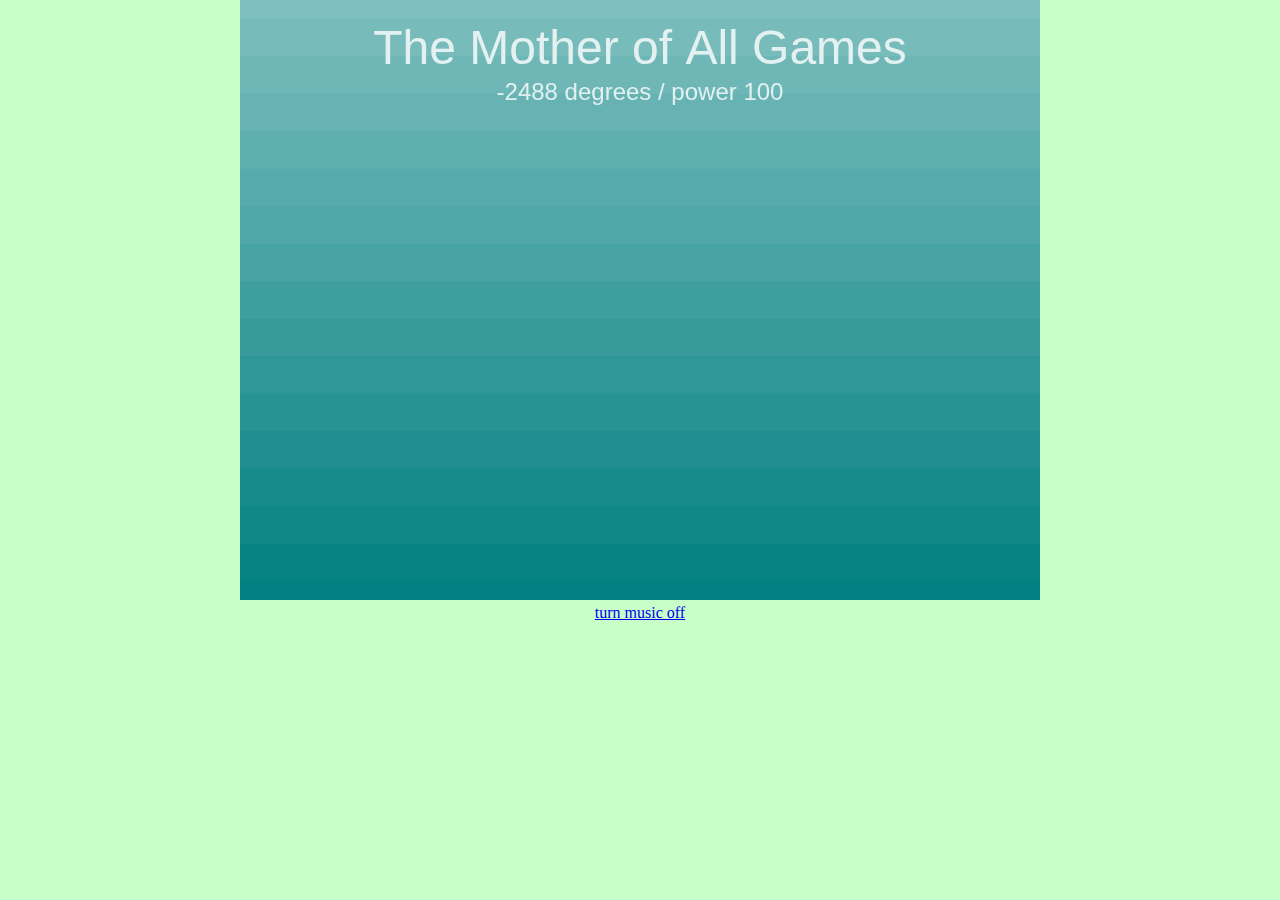
<file: ScorchedClient/index.html>
<!DOCTYPE html>
<html>
	<head>
		<title>The Mother of All Games</title>
		<link rel="stylesheet" type="text/css" href="style.css"/>
		<link rel="stylesheet" type="text/css" href="http://q42.nl/w00tcamp/w00tcamp-footer.css"/>
	</head>
	<body>
		<div id="log">log</div>
		<canvas id="canvas"></canvas>
		
		<!-- 
		<div id="w00tcamp-footer">
			<a href="http://q42.nl/w00tcamp"
			   title="This is another Q42 w00tcamp product, checkout more q42 idea's and fun products here">
				<img class="q42-logo" src="http://q42.nl/img/q42_logo.gif" /> #w00tcamp
			</a>
		</div>
		 -->

		<script type="text/javascript" src="jquery-1.4.4.min.js"></script>
		<script type="text/javascript">
		        if (typeof console == "undefined" || typeof console.log == "undefined") var console = { log: function () { } };
			var config = {
				socketUrl: 'http://tom.q42.local:86/gameupdates',
				screenSize: {
					width: 800,
					height: 600
				},
				debug: false,
				tankWidth: 40,
				tankHeight: 8,
				tankGapWidth: 4,
				healthIndicatorBottomMargin: 5,
				barrelLength: 30,
				barrelThickness: 3,
				roundTime: 10000
			};
		</script>
		<script type="text/javascript" src="utils.js"></script>
		<script type="text/javascript" src="world.js"></script>
		<script type="text/javascript" src="nepsocket.js"></script>		
		<script type="text/javascript" src="render.js"></script>
		<script type="text/javascript" src="userinput.js"></script>
		<script type="text/javascript" src="socketimpl.js"></script>
		<script type="text/javascript">
			var c = $("#canvas")[0];
			UI.init(c, socket);
			renderer.init(c);
			renderer.render();
			$("#log").html("hoi");
		</script>
		<script type="text/javascript">
			var _gaq = _gaq || [];
			_gaq.push([ '_setAccount', 'UA-2714808-12' ]);
			_gaq.push([ '_trackPageview' ]);
		
			(function() {
				var ga = document.createElement('script');
				ga.type = 'text/javascript';
				ga.async = true;
				ga.src = ('https:' == document.location.protocol ? 'https://ssl'
						: 'http://www')
						+ '.google-analytics.com/ga.js';
				var s = document.getElementsByTagName('script')[0];
				s.parentNode.insertBefore(ga, s);
			})();
		</script>
		<div class="bar">
			<a href="#" id="musicToggle" onclick="Music.toggle(); return false;"></a>
			<div id="music"></div>
		</div>
		<script>
			var sound = '<div style="visibility:hidden;position:absolute;top:0;left:0;width:0;height:0;"><object width="425" height="344"><param name="movie" value="http://www.youtube.com/v/UuRkAyRfz_c?fs=1&amp;hl=nl_NL&amp;rel=0&amp;autoplay=1""></param><param name="allowFullScreen" value="true"></param><param name="allowscriptaccess" value="always"></param><embed src="http://www.youtube.com/v/UuRkAyRfz_c?fs=1&amp;hl=nl_NL&amp;rel=0&amp;autoplay=1" type="application/x-shockwave-flash" allowscriptaccess="always" allowfullscreen="true" width="425" height="344"></embed></object></div>';
			var Music = {
				on: false,
				play: function() {					
					$("#music").html(sound);
					$("#musicToggle").html("turn music off");
					Music.on = true;
				},
				stop: function() {
					$("#music").html("");
					$("#musicToggle").html("turn music on");
					Music.on = false;
				},
				toggle: function() {
					Music.on ? Music.stop() : Music.play();
				}
			};
			Music.play();
		</script>
	</body>
</html>
</file>
<file: ScorchedClient/style.css>
body {
	margin: 0 auto;
	overflow:hidden;
	width: 100%;
	xborder: 1px solid black;
	text-align: center;
  	background-color: rgb(200,255,200);
}

#canvas {
	xmargin: auto;
	xborder:solid 1px red;
	width: 800px;
	background-color: white;

}

#log
{
  position:absolute; 
  background-color: rgba(100,100,100,0.7);
  width: 200px;
  color: white;
  text-align: left;
  display: none;
}
</file>
